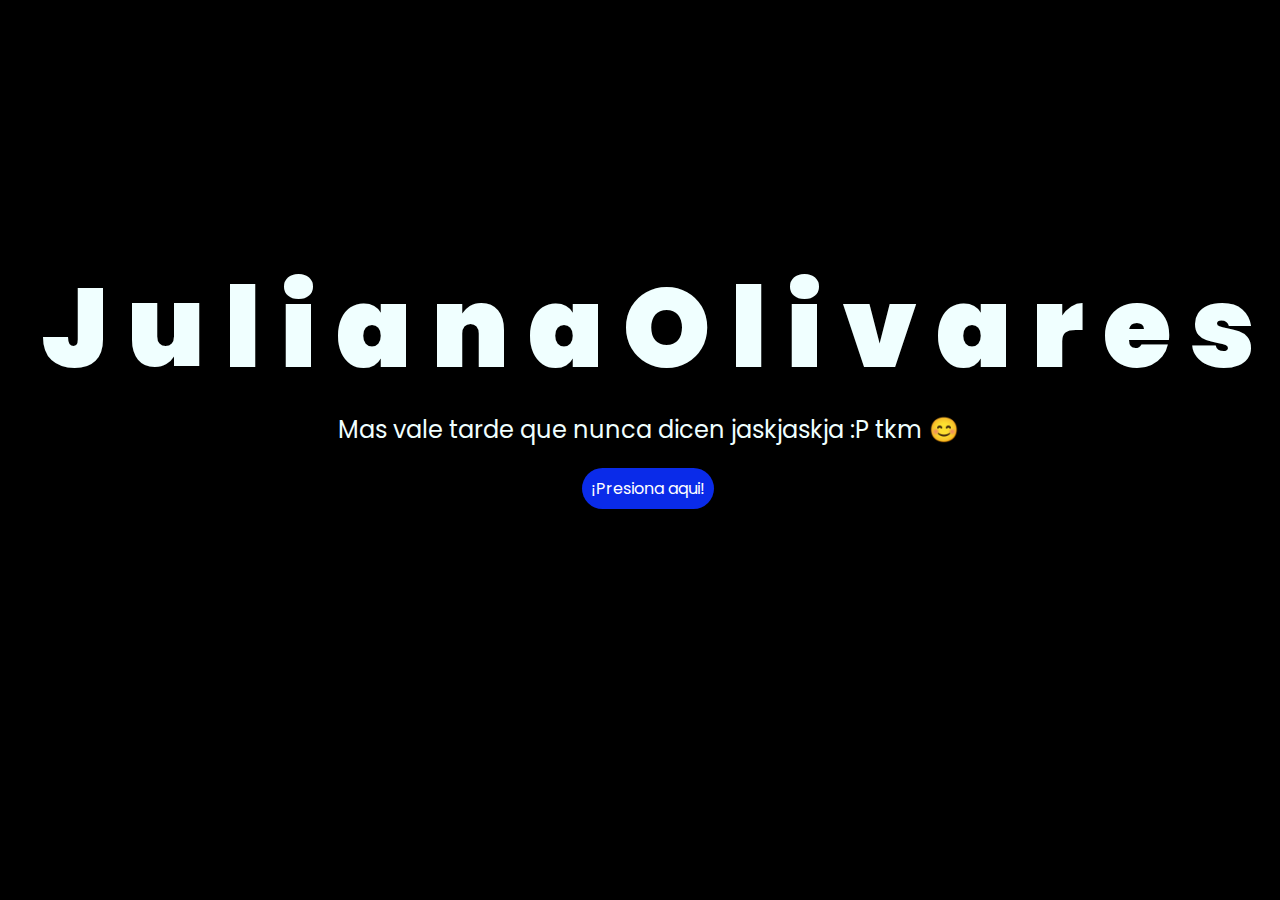
<file: index.html>
<!DOCTYPE html>
<html lang="en">

<head>
    <meta charset="UTF-8">
    <meta http-equiv="X-UA-Compatible" content="IE=edge">
    <meta name="viewport" content="width=device-width, initial-scale=1.0">
    <link rel="stylesheet" href="css/style.css">
    <link rel="icon" href="img/flowers.png" type="image/x-icon">
    <title>Flowers</title>
</head>

<body>
    <div class="greetings">
        <span>J</span>
        <span>u</span>
        <span>l</span>
        <span>i</span>
        <span>a</span>
        <span>n</span>
        <span>a</span>
        <span>O</span>
        <span>l</span>
        <span>i</span>
        <span>v</span>
        <span>a</span>
        <span>r</span>
        <span>e</span>
        <span>s</span>

    </div>
    <div class="description">
        <span> Mas vale tarde que nunca dicen jaskjaskja :P tkm 😊</span>
    </div>
    <div class="button">
        <button class="botones">
            <a href="flower.html" style="color: #fff;">¡Presiona aqui!</a>
        </button>
    </div>
</body>

</html>
</file>
<file: css/style.css>
@import url('https://fonts.googleapis.com/css2?family=Poppins:ital,wght@0,500;1,900&display=swap');
*{
    font-family: 'Poppins',cursive;
}
body{
    color: azure;
    width: 100%;
    height: 82vh;
    display: flex;
    flex-direction: column;
    align-items: center;
    justify-content: center;
    background-color: black;
    /* padding-top: -30; */
}

.botones{
    padding: 9px;
    border-radius: 80px;
    background-color: transparent;
    border: none;
}

.botones a{
    background-color: #0a2be9;
    padding: 9px;
    border-radius: 80px;
    -webkit-border-radius: 80px;
    -moz-border-radius: 80px;
    -ms-border-radius: 80px;
    -o-border-radius: 80px;

}

.botones a:focus{
    background-color: rgb(50, 194, 194);
}

.greetings{
    font-size: 7rem;
    font-weight: 900;
}
.greetings > span{
    animation: glow 2.7s ease-in-out infinite;
}
@keyframes glow{
    0%, 100%{
        color: #fff;
        text-shadow: 0 0 12px #39c6d6, 0 0 50px #39c6d6, 0 0 100px #39c6d6;
    }
    10%, 90%{
        color: #111;
        text-shadow: none;
    }
}
.greetings > span:nth-child(1){
    animation-delay: .3s ;
}
.greetings > span:nth-child(2){
    animation-delay: .6s ;
}
.greetings > span:nth-child(3){
    animation-delay: .9s;
}
.greetings > span:nth-child(4){
    animation-delay: 1.2s;
}
.greetings > span:nth-child(5){
    animation-delay: 1.5s;
}
.greetings > span:nth-child(6){
    animation-delay: 1.8s;
}
.greetings > span:nth-child(7){
    animation-delay: 2.1s;
}

.description{
    font-size: 1.5rem;
    margin-bottom: 20px;
}

.button a{
    text-decoration: none;
    font-size: 1rem;
    color: #111;
}

@media screen and (max-width:574px){
    .greetings{
        display: block;
        font-size: 4rem;
        font-weight: 800;
        text-align: center;
    }
    .description{
        font-size: 2rem;
    }

    .button a{
        font-size: 1rem;
    }
}
</file>
